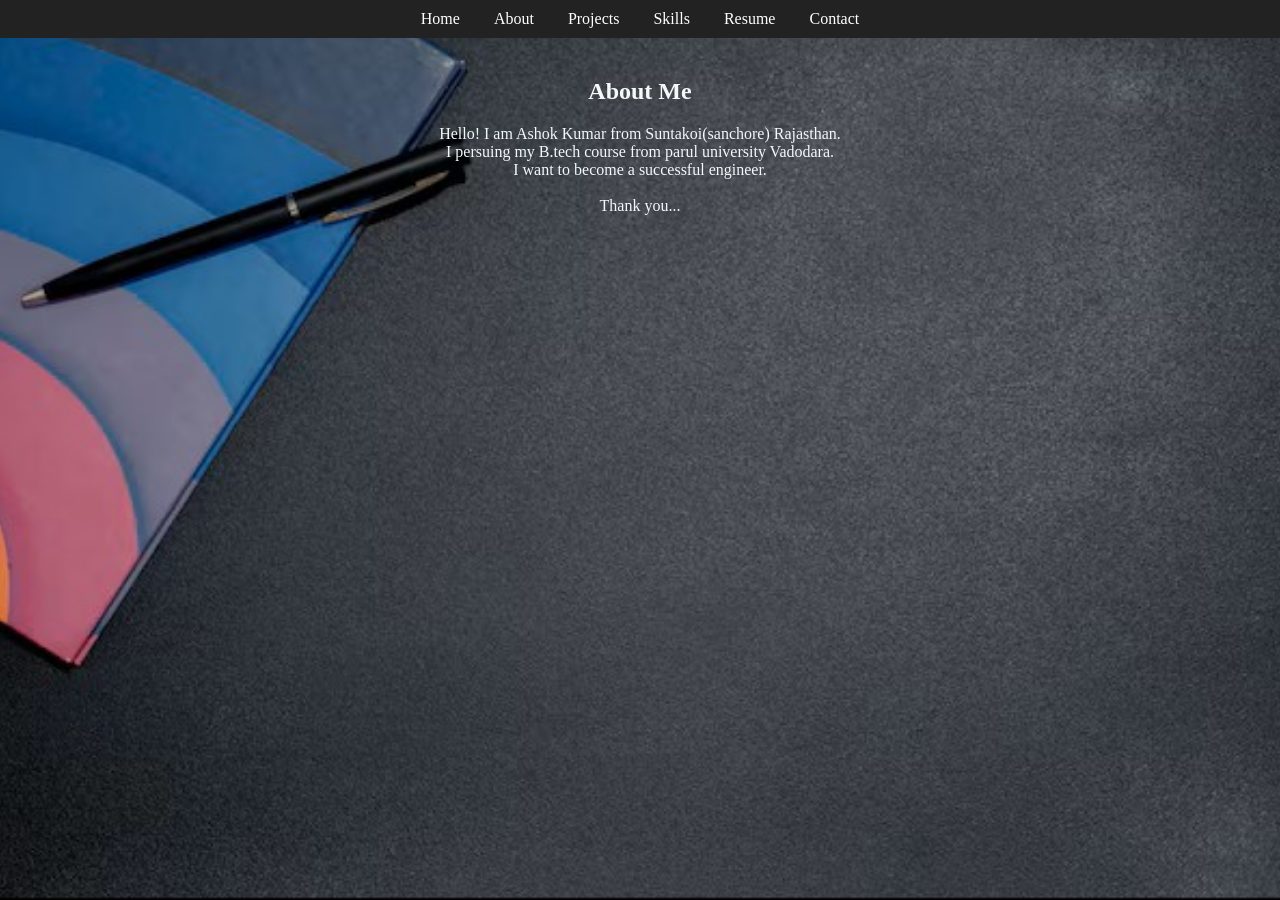
<file: about.html>
<!DOCTYPE html>
<html lang="en">
<head>
  <meta charset="UTF-8">
  <title>About Me</title>
  <link rel="stylesheet" href="style.css">
</head>
<body>
  <header>
    <nav>
      <a href="index.html">Home</a>
      <a href="about.html">About</a>
      <a href="projects.html">Projects</a>
      <a href="skills.html">Skills</a>
      <a href="resume.html">Resume</a>
      <a href="contact.html">Contact</a>
    </nav>
    </header>
  <section class="about">
    <h2>About Me</h2>
    <p>Hello! 
      I am Ashok Kumar from Suntakoi(sanchore) Rajasthan.<br>
    I persuing my B.tech course from parul university Vadodara.<br>
  I want to become a successful engineer.<br><br>
Thank you...</p>
  </section>
</body>
</html>
</file>
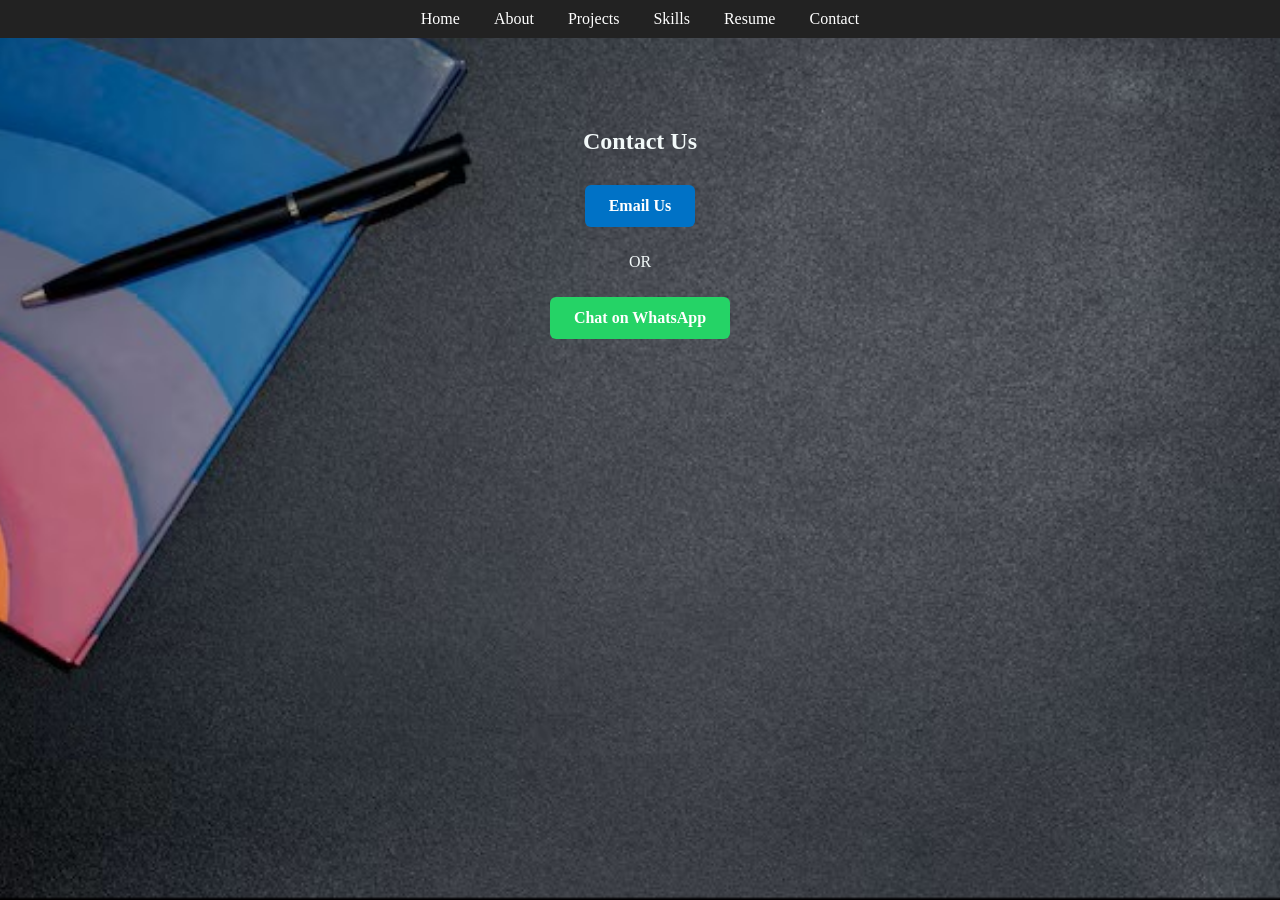
<file: contact.html>
<!DOCTYPE html>
<html lang="en">
<head>
  <meta charset="UTF-8">
  <title>Contact</title>
  <link rel="stylesheet" href="style.css">
</head>
<body>
  <header>
    <nav>
      <a href="index.html">Home</a>
      <a href="about.html">About</a>
      <a href="projects.html">Projects</a>
      <a href="skills.html">Skills</a>
      <a href="resume.html">Resume</a>
      <a href="contact.html">Contact</a>
    </nav>
    </header>
  <section id="contact">
  <h2>Contact Us</h2>
  
  <!-- Email Button -->
  <a href="mailto:ashokbera6735@email.com" class="contact-btn email">
    Email Us  
  </a>
  <p>OR</p>

  <!-- WhatsApp Button -->
  <a href="https://wa.me/919601346735?text=Hello%20I%20want%20to%20know%20more" 
     class="contact-btn whatsapp" target="_blank">
    Chat on WhatsApp
  </a>
</section>


</body>
</html>
</file>
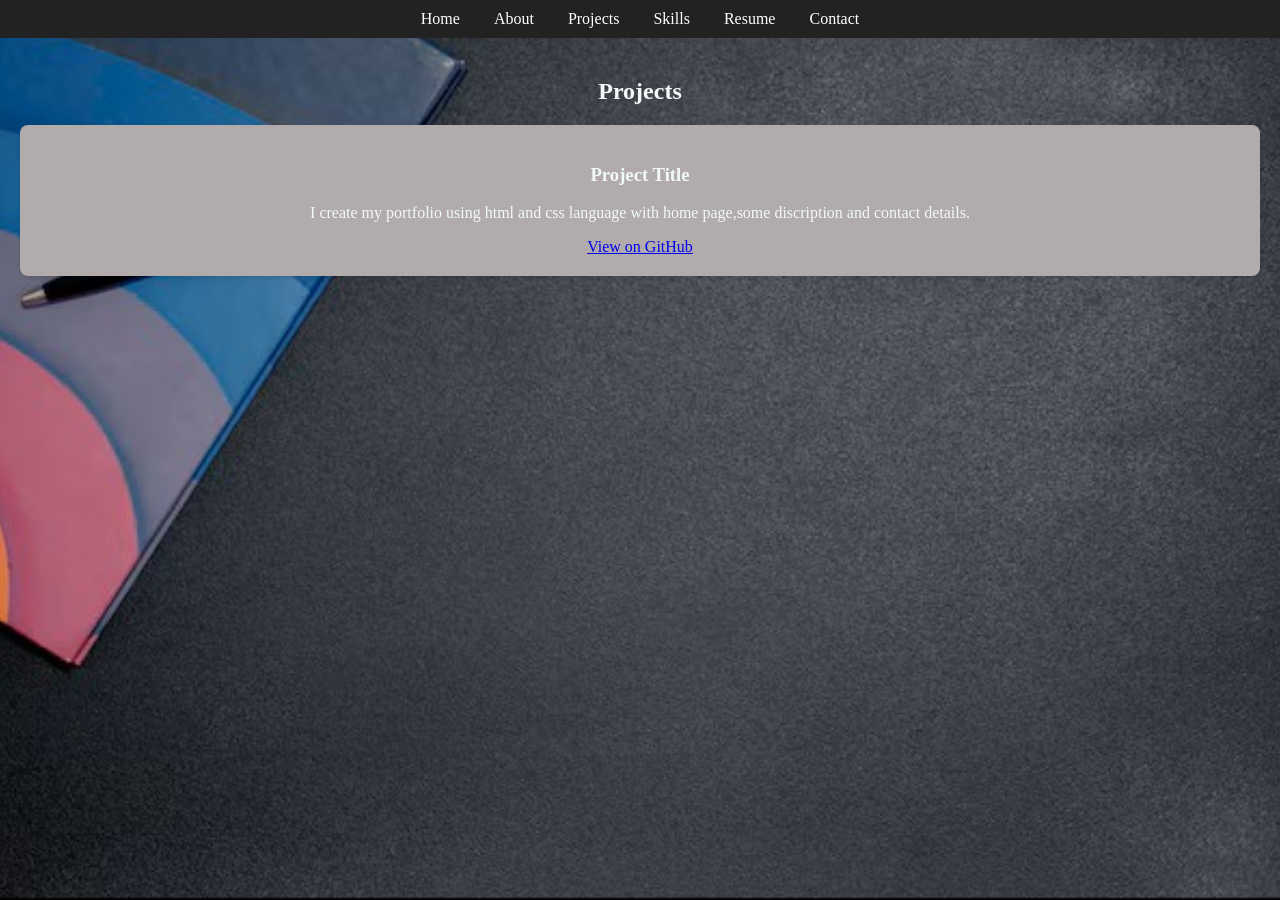
<file: projects.html>
<!DOCTYPE html>
<html lang="en">
<head>
  <meta charset="UTF-8">
  <title>Projects</title>
  <link rel="stylesheet" href="style.css">
</head>
<body>
  <header>
    <nav>
      <a href="index.html">Home</a>
      <a href="about.html">About</a>
      <a href="projects.html">Projects</a>
      <a href="skills.html">Skills</a>
      <a href="resume.html">Resume</a>
      <a href="contact.html">Contact</a>
    </nav>
    </header>
  <section class="projects">
    <h2>Projects</h2>
    <div class="project-card">
      <h3>Project Title</h3>
      <p>I create my portfolio using html and css language with home page,some discription and contact details.</p>
      <a href="https://github.com/ashokkumar-bera/" target="_blank">View on GitHub</a>
    </div>
  </section>
</body>
</html>
</file>
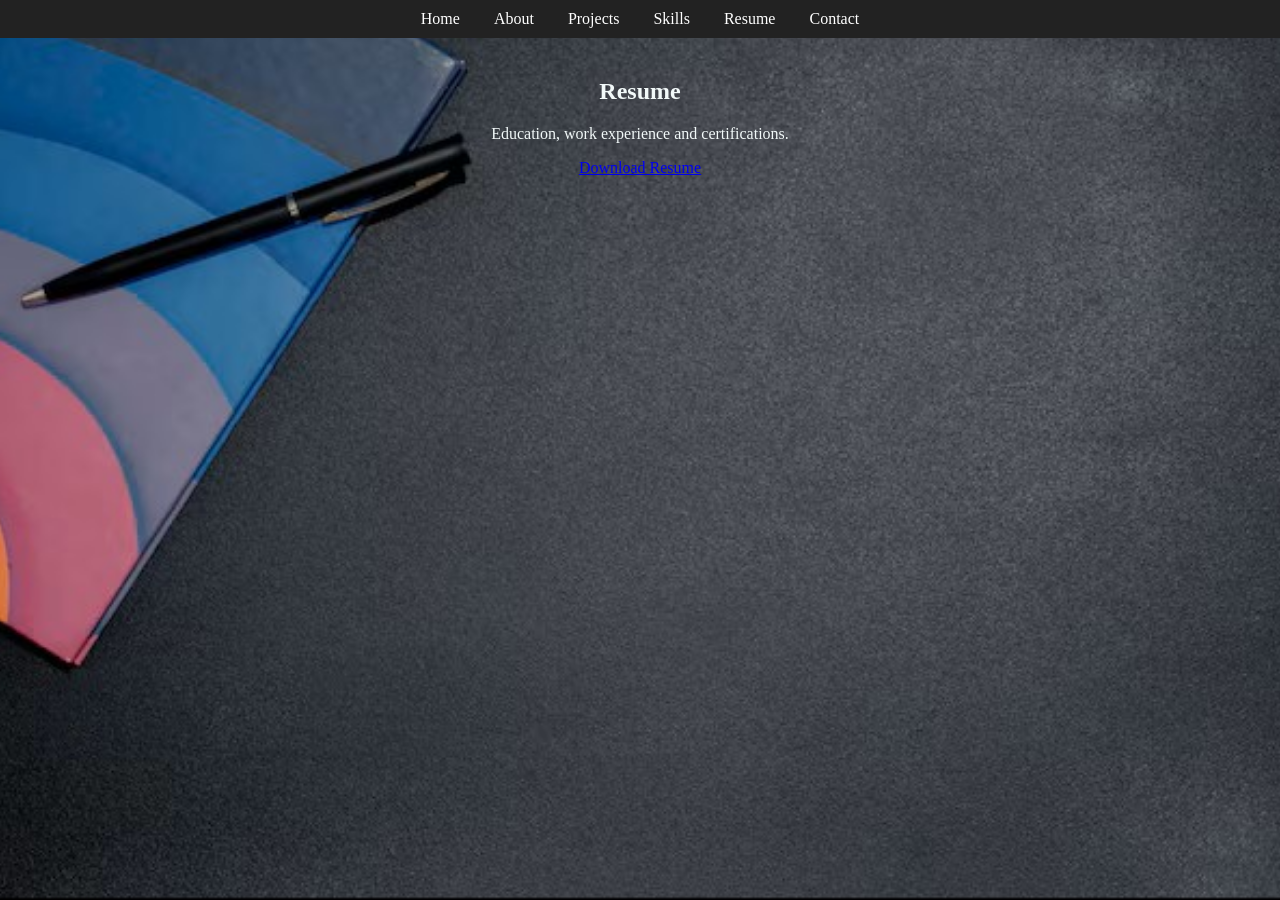
<file: resume.html>
<!DOCTYPE html>
<html lang="en">
<head>
  <meta charset="UTF-8">
  <title>Resume</title>
  <link rel="stylesheet" href="style.css">
</head>
<body>
  <header>
    <nav>
      <a href="index.html">Home</a>
      <a href="about.html">About</a>
      <a href="projects.html">Projects</a>
      <a href="skills.html">Skills</a>
      <a href="resume.html">Resume</a>
      <a href="contact.html">Contact</a>
    </nav>
    </header>
  <section class="resume">
    <h2>Resume</h2>
    <p>Education, work experience and certifications.</p>
    <a href="resume.pdf" download>Download Resume</a>
  </section>
</body>
</html>
</file>
<file: style.css>
body {
  font-family: Arial, sans-serif;
  margin: 0;
  color: #f2f9f9;
  text-align: center;
  font-family:Georgia, 'Times New Roman', Times, serif;
  background: url("background.jpg") no-repeat center center fixed;
  background-size: cover;

}

header {
  background: #222;
  padding: 10px;
}

nav a {
  color: #fff;
  margin: 0 15px;
  text-decoration: none;
}

nav a:hover {
  text-decoration: underline;
}

section {
  padding: 20px;
}

.home {
  text-align: center;
}

.profile-pic {
  width: 200px;
  border-radius: 5%;
  margin: 50px 0;
  box-shadow: 0 5px 10px #f5f5f3;
}

.social-links img {
  width: 3%;
  margin: 0 10px;
  border-radius: 25%;
  box-shadow: 0 2px 2px  #f2f9f9;
}

.project-card {
  background: #b1abab;
  padding: 20px;
  margin: 15px 0;
  border-radius: 8px;
  box-shadow: 0 2px 5px rgba(0,0,0,0.1);
}

form input, form textarea {
  display: block;
  width: 100%;
  margin: 10px 0;
  padding: 10px;
}

form button {
  background: #222;
  color: #076827;
  padding: 10px 20px;
  border: none;
}
#contact {
  text-align: center;
  margin: 50px 0;
}

.contact-btn {
  display: inline-block;
  padding: 12px 24px;
  margin: 10px;
  border-radius: 6px;
  text-decoration: none;
  font-weight: bold;
  color: white;
}

.contact-btn.email {
  background-color: #0072C6; /* Outlook blue */
}

.contact-btn.whatsapp {
  background-color: #25D366; /* WhatsApp green */
}
</file>
